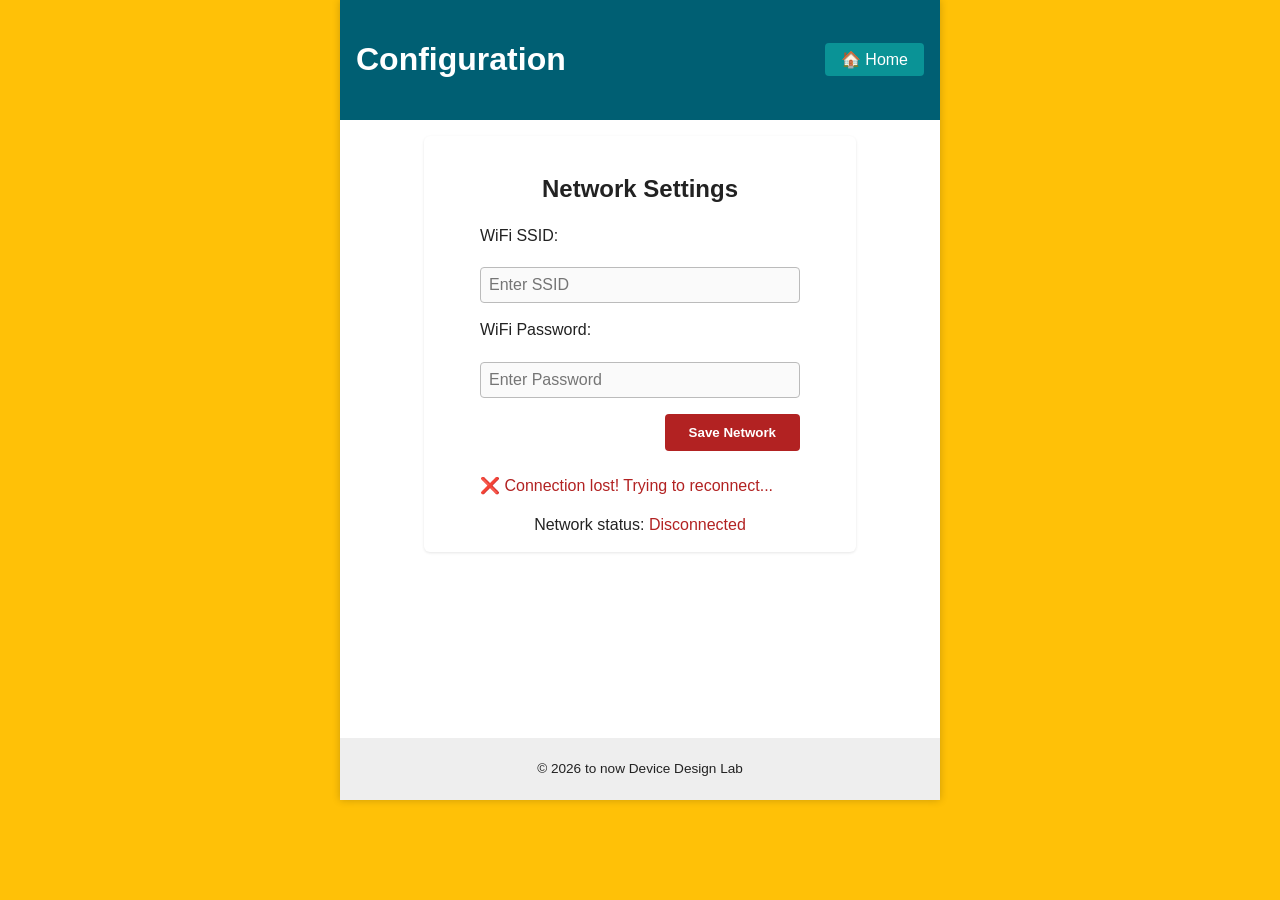
<file: webapp/config/config.html>
<!--*
 * @file      config.html
 * @author:   Shubhendu B B
 * @date:     02/08/2026
 * @brief     
 * @details   Distributed globally for free under the MIT License terms.
 * 
 * @copyright Copyright (c) 2025 er-shubhendu-ee
 * 
 * Permission is hereby granted, free of charge, to any person obtaining a copy
 * of this software and associated documentation files (the "Software"), to deal
 * in the Software without restriction, including without limitation the rights
 * to use, copy, modify, merge, publish, distribute, sublicense, and/or sell
 * copies of the Software, and to permit persons to whom the Software is
 * furnished to do so, subject to the following conditions:
 * 
 * The above copyright notice and this permission notice shall be included in all
 * copies or substantial portions of the Software.
 * 
 * THE SOFTWARE IS PROVIDED "AS IS", WITHOUT WARRANTY OF ANY KIND, EXPRESS OR
 * IMPLIED, INCLUDING BUT NOT LIMITED TO THE WARRANTIES OF MERCHANTABILITY,
 * FITNESS FOR A PARTICULAR PURPOSE AND NONINFRINGEMENT. IN NO EVENT SHALL THE
 * AUTHORS OR COPYRIGHT HOLDERS BE LIABLE FOR ANY CLAIM, DAMAGES OR OTHER
 * LIABILITY, WHETHER IN AN ACTION OF CONTRACT, TORT OR OTHERWISE, ARISING FROM,
 * OUT OF OR IN CONNECTION WITH THE SOFTWARE OR THE USE OR OTHER DEALINGS IN THE
 * SOFTWARE.
 *-->
<!-- config/config.html : Configuration UI -->
<!DOCTYPE html>
<html lang="en">

<head>
    <meta charset="UTF-8">
    <meta name="viewport" content="width=device-width, initial-scale=1.0">
    <title>Configure - Remote monitor</title>
    <link rel="stylesheet" href="styles/main.css">
</head>

<body>
    <div class="device-frame">
        <header class="site-header">
            <h1>Configuration</h1>
            <nav>
                <a href="../index.html" class="nav-link">🏠 Home</a>
            </nav>
        </header>

        <main class="page">
            <!-- Network Settings -->
            <section class="card">
                <h2>Network Settings</h2>
                <form id="network-form">
                    <label for="ssid">WiFi SSID:</label>
                    <input type="text" id="ssid" name="ssid" placeholder="Enter SSID">

                    <label for="password">WiFi Password:</label>
                    <input type="password" id="password" name="password" placeholder="Enter Password">

                    <button type="submit" class="btn">Save Network</button>
                    <p id="network-feedback" class="feedback"></p>
                </form>
                <!-- Network status -->
                <div class="status-grid">
                    <div class="indicator network-indicator">
                        <span class="label">Network status:</span>
                        <span id="netwok-status" class="value network-disconnected"
                            aria-live="polite">Disconnected</span>
                    </div>
                </div>
            </section>
        </main>
        <footer class="site-footer">
            <p>&copy; 2026 to now Device Design Lab</p>
        </footer>
    </div>
    <script src="scripts/main.js"></script>
</body>

</html>
</file>
<file: webapp/config/styles/main.css>
/**
 * @file      main.css
 * @author:   Shubhendu B B
 * @date:     02/08/2026
 * @brief     
 * @details   Distributed globally for free under the MIT License terms.
 * 
 * @copyright Copyright (c) 2025 er-shubhendu-ee
 * 
 * Permission is hereby granted, free of charge, to any person obtaining a copy
 * of this software and associated documentation files (the "Software"), to deal
 * in the Software without restriction, including without limitation the rights
 * to use, copy, modify, merge, publish, distribute, sublicense, and/or sell
 * copies of the Software, and to permit persons to whom the Software is
 * furnished to do so, subject to the following conditions:
 * 
 * The above copyright notice and this permission notice shall be included in all
 * copies or substantial portions of the Software.
 * 
 * THE SOFTWARE IS PROVIDED "AS IS", WITHOUT WARRANTY OF ANY KIND, EXPRESS OR
 * IMPLIED, INCLUDING BUT NOT LIMITED TO THE WARRANTIES OF MERCHANTABILITY,
 * FITNESS FOR A PARTICULAR PURPOSE AND NONINFRINGEMENT. IN NO EVENT SHALL THE
 * AUTHORS OR COPYRIGHT HOLDERS BE LIABLE FOR ANY CLAIM, DAMAGES OR OTHER
 * LIABILITY, WHETHER IN AN ACTION OF CONTRACT, TORT OR OTHERWISE, ARISING FROM,
 * OUT OF OR IN CONNECTION WITH THE SOFTWARE OR THE USE OR OTHER DEALINGS IN THE
 * SOFTWARE.
 **/
/* Styles for config.html to match index.html layout and colors */
body {
    font-family: Arial, sans-serif;
    margin: 0;
    background: #FFC107;
    color: #222;
    line-height: 1.4;
}

.device-frame {
    max-width: 600px;
    min-height: 800px;
    margin: auto;
    background: #fff;
    box-shadow: 0 0 8px rgba(0, 0, 0, 0.2);
    display: flex;
    flex-direction: column;
}

.site-header {
    background: #005f73;
    color: white;
    padding: 1rem;
    display: flex;
    justify-content: space-between;
    align-items: center;
}

.site-header .nav-link {
    background: #0a9396;
    color: #fff;
    padding: 0.5rem 1rem;
    border-radius: 4px;
    text-decoration: none;
}

.page {
    flex: 1;
    padding: 1rem;
    display: flex;
    flex-direction: column;
    align-items: center;
}

.card {
    background: #fff;
    margin-bottom: 1rem;
    padding: 1rem;
    border-radius: 6px;
    box-shadow: 0 1px 3px rgba(0, 0, 0, 0.1);
    width: 100%;
    max-width: 400px;
    display: flex;
    flex-direction: column;
    align-items: center;
}

#network-form {
    display: flex;
    flex-direction: column;
    gap: 1em;
    width: 100%;
    max-width: 320px;
}

#network-form label {
    margin-bottom: 0.25em;
    font-weight: 500;
}

#network-form input {
    padding: 0.5em;
    font-size: 1em;
    border: 1px solid #bbb;
    border-radius: 4px;
    background: #fafafa;
}

#network-form button {
    align-self: flex-end;
    padding: 0.7rem 1.5rem;
    background: #B22222;
    color: #fff;
    border: none;
    border-radius: 4px;
    font-weight: bold;
    cursor: pointer;
    transition: background 0.2s;
}

#network-form button:hover {
    background: #347433;
}

#network-feedback {
    margin-top: 0.5em;
    font-size: 1em;
}

.feedback.error {
    color: #B22222;
}

.feedback.success {
    color: #347433;
}

.network-disconnected {
    color: #B22222;
}

.network-connected {
    color: #347433;
}

.site-footer {
    background: #eee;
    text-align: center;
    padding: 0.5rem;
    font-size: 0.85rem;
    width: 100%;
    box-sizing: border-box;
}

/* Responsive */
@media (max-width: 600px) {
    .device-frame {
        min-width: unset;
        max-width: 100vw;
    }

    .card {
        padding: 1em;
        min-width: unset;
        max-width: 98vw;
    }

    #network-form {
        max-width: 98vw;
    }

    .site-header,
    .site-footer {
        padding: 1em;
    }
}
</file>
